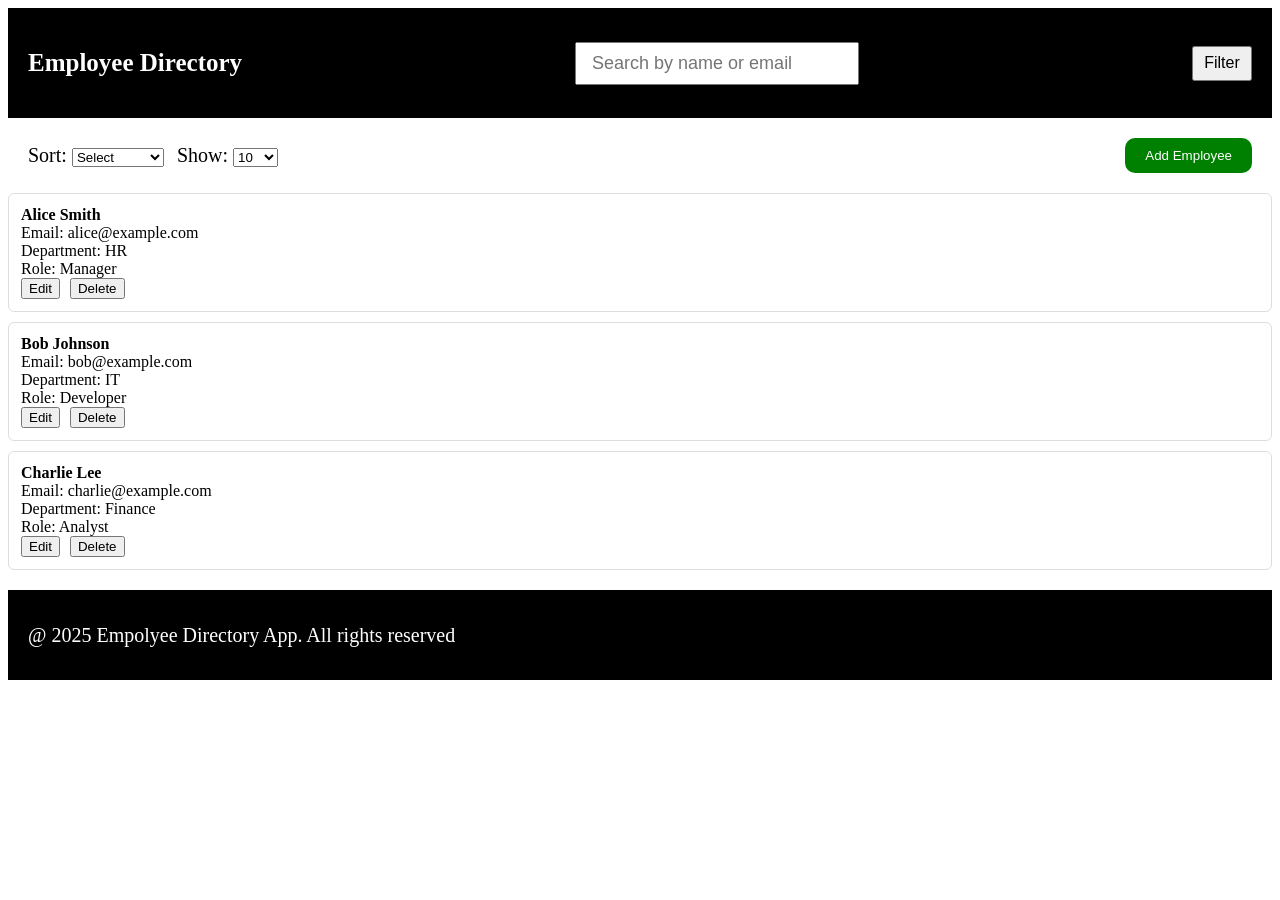
<file: index.html>
<!DOCTYPE html>
<html>
<head>
  <meta charset="utf-8" />
  <title>Employee Directory</title>
  <link rel="stylesheet" href="styles/style.css" />
</head>
<body>
   
  <header>
      <div class="main-conatiner-lg">
          <h1 class="heading">Employee Directory</h1>
          <input type="text" id="searchBar" placeholder="Search by name or email"  class="search-input"/>
          <button class="filter-btn" onclick="filterPopup()">Filter</button>
      </div>
      <div class="main-conatiner-sm">
          <h1 class="heading">Employee Directory</h1>
          <div class="header-sm-card">
              <input type="text" id="searchBar" placeholder="Search by name or email"  class="search-input"/>
              <button class="filter-btn" onclick="filterPopup()">Filter</button>
          </div>
      </div>
  </header>
  <div class="card-2">
    <div class="select-card">
        <div>
            <label >Sort:
              <select id="sort">
                  <option value="">Select</option>
                  <option value="First Name">First Name</option>
                  <option value="Department">Department</option>
                  <option value="Role">Role</option>
              </select>
            </label>
        </div>
        <div>
            <label>Show:
              <select id="paginationSize" onchange="changePageSize(this.value)">
                <option>10</option>
                <option>25</option>
                <option>50</option>
                <option>100</option>
              </select>
            </label>
        </div>
    </div>
    <button id="addEmployee" class="add-employee-btn" onclick="toggleFormView()">Add Employee</button>
  </div>

  <section id="filters" class="hidden">
    <div class="filter-card">
      <label>First Name:<input type="text" id="filterName" placeholder="First Name" /></label>
      <label>Department:<input type="text" id="filterDepartment" placeholder="Department" /></label>
      <label>Role:<input type="text" id="filterRole" placeholder="Role" /></label>
      <div class="filter-btn-card">
        <button onclick="applyFilters()" class="filter-apply-btn">Apply</button>
        <button onclick="resetFilters()">Reset</button>
      </div>
    </div>
  </section>


  <main id="employeeListView">
    <div id="employeeList"></div>
  </main>

  

  <main id="employeeFormView" class="hidden">
    <h1 id="formTitle">Add Employee</h1>
    <form id="employeeForm" novalidate>
      <input type="hidden" id="empId" />
      <label>
        First Name
        <input type="text" id="firstName" placeholder="First Name" required />
      </label>
      <label>
        Last Name
        <input type="text" id="lastName" placeholder="Last Name" required />
      </label>
      <label>
        Email
        <input type="email" id="email" placeholder="Email" required />
      </label>
      <label>
        Department
        <input type="text" id="department" placeholder="Department" required />
      </label>
      <label>
        Role
        <input type="text" id="role" placeholder="Role" required />
      </label>
      <div class="form-actions">
        <button type="button" onclick="cancelForm()">Cancel</button>
        <button type="submit" id="submitBtn">Add</button>
      </div>
    </form>
  </main>
  <footer>
     <div class="footer-card">
            <p class="footer-para">@ 2025 Empolyee Directory App. All rights reserved</p>
        </div>
  </footer>

  <script src="scripts/data.js"></script>
  <script src="scripts/utils.js"></script>
  <script src="scripts/main.js"></script>
  <script src="scripts/form.js"></script>
  <script>
    function toggleFormView(editData = null) {
      document.getElementById("employeeListView").classList.add("hidden");
      document.getElementById("employeeFormView").classList.remove("hidden");

      document.getElementById("formTitle").textContent = editData ? "Edit Employee" : "Add Employee";
      document.getElementById("submitBtn").textContent = editData ? "Save" : "Add";

      ["empId", "firstName", "lastName", "email", "department", "role"].forEach(id => {
        document.getElementById(id).value = editData ? editData[id] || "" : "";
      });
    }

    function cancelForm() {
      document.getElementById("employeeFormView").classList.add("hidden");
      document.getElementById("employeeListView").classList.remove("hidden");
    }

    function editEmployee(id) {
      const emp = employeeData.find(e => e.id === id);
      toggleFormView(emp);
    }
</script>
</body>
</html>
</file>
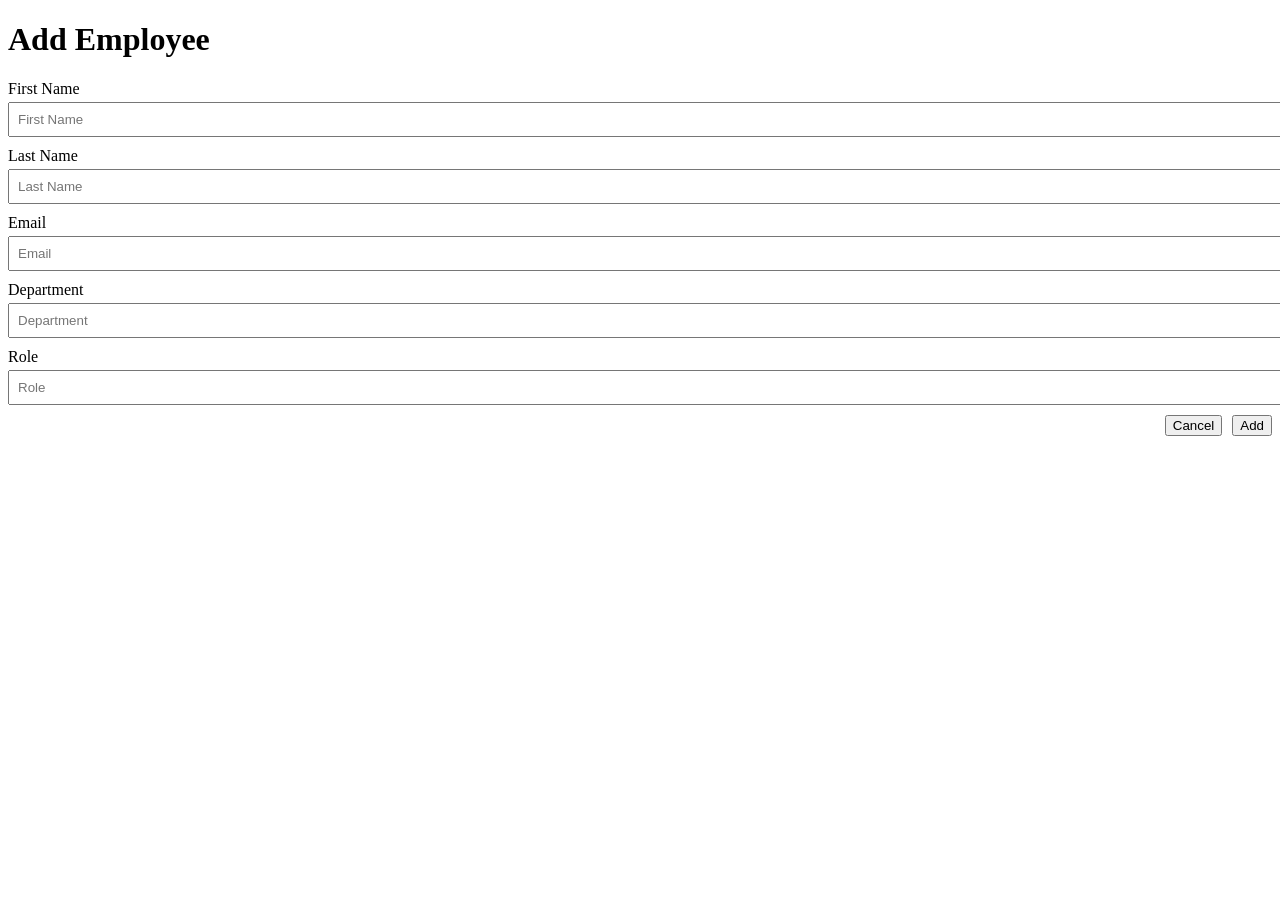
<file: add-edit.html>
<!DOCTYPE html>
<html>
<head>
  <meta charset="utf-8" />
  <title>Add / Edit Employee</title>
  <link rel="stylesheet" href="styles/style.css" />
</head>
<body>
   
  <h1 id="formTitle">Add Employee</h1>
  <form id="employeeForm" novalidate >
    <input type="hidden" id="empId" />
    <label>
      First Name
      <input type="text" id="firstName" placeholder="First Name" required />
    </label>
    <label>
      Last Name
      <input type="text" id="lastName" placeholder="Last Name" required />
    </label>
    <label>
      Email
      <input type="email" id="email" placeholder="Email" required />
    </label>
    <label>
      Department
      <input type="text" id="department" placeholder="Department" required />
    </label>
    <label>
      Role
      <input type="text" id="role" placeholder="Role" required />
    </label>
    <div class="form-actions">
      <button type="button" onclick="window.location.href='index.html'">Cancel</button>
      <button type="submit" id="submitBtn">Add</button>
    </div>
  </form>
   
  <script src="scripts/data.js"></script>
  <script src="scripts/form.js"></script>
</body>
</html>
</file>
<file: styles/style.css>
.hidden {
  display: none;
}

#filters {
  margin-bottom: 20px;
  background: #f9f9f9;
  padding: 10px;
  border-radius: 5px;
}

.employee-card {
  border: 1px solid #ddd;
  border-radius: 6px;
  padding: 12px;
  margin-bottom: 10px;
}

.employee-card button {
  margin-right: 6px;
}

footer {
  margin-top: 20px;
}

form label {
  display: block;
  margin-bottom: 10px;
}

form input {
  width: 100%;
  padding: 8px;
  margin-top: 4px;
}

.form-actions {
  display: flex;
  justify-content: flex-end;
  gap: 10px;
  margin-top: 10px;
}
.filter-btn-card{
  margin-top: 10px;
}
.filter-apply-btn{
  margin-right: 10px;
}
.add-employee-card111{
  width: 400px;
  background-color: aquamarine;
}
 

@media screen and (min-width: 768px) {
    .main-conatiner-lg {
        height: 70px;
        background-color: #000000;
        padding: 20px;
        display: flex;
        justify-content: space-between;
        align-items: center;
    }

    .main-conatiner-sm {
        display: none;
    }

    .heading {
        color: #ffffff;
        font-size: 25px;
        font-weight: 700;
        font-family: "Roboto";
    }

    .search-input {
        height: 35px;
        width: 250px;
        padding: 2px 15px;
        font-size: 18px;
    }

    .filter-btn {
        height: 35px;
        width: 60px;
        font-size: 16px;
    }

    .card-2 {
        padding: 20px;
        font-size: 20px;
        display: flex;
        justify-content: space-between;
        align-items: center;
    }

    .select-card {
        width: 250px;
        display: flex;
        justify-content: space-between;
        align-items: center;
    }

    .add-employee-btn {
        background: green;
        height: 35px;
        color: #ffffff;
        border-radius: 10px;
        border: none;
        outline: none;
        padding: 10px 20px;
    }

    .footer-card {
        background-color: #000000;
        height: 50px;
        display: flex;
        justify-content: flex-start;
        align-items: center;
        padding: 20px;
    }

    .footer-para {
        color: #ffffff;
        font-size: 20px;
        font-family: "Roboto";
    }
}

@media screen and (max-width:767px) {
    .main-conatiner-lg {
        display: none;
    }

    .main-conatiner-sm {
        background-color: #000000;
        height: 80px;
        padding: 10px;
        color: #ffffff;
        display: flex;
        flex-direction: column;
        justify-content: center;
        align-items: center;
    }

    .heading {
        font-size: 18px;
    }

    .header-sm-card {
        display: flex;
        justify-content: space-evenly;
        align-items: center;
    }

    .search-input {
        width: 150px;
        padding: 5px;
        font-size: 12px;
        margin-right: 10px;
    }

    .filter-btn {
        height: 27px;
        width: 50px;
        padding: 5px;
        font-size: 12px;
    }

    .card-2 {
        padding: 10px;
        font-size: 20px;
        display: flex;
        flex-direction: column;
        align-items: center;
    }

    .select-card {
        width: 100%;
        display: flex;
        justify-content: space-evenly;
        align-items: center;
        margin-bottom: 15px;
        font-size: 14px;
    }

    .add-employee-btn {
        background: green;
        height: 35px;
        width: 100%;
        color: #ffffff;
        border-radius: 10px;
        border: none;
        outline: none;
        padding: 10px 20px;
    }

    .footer-card {
        background-color: #000000;
        height: 25px;
        display: flex;
        justify-content: flex-start;
        align-items: center;
        padding: 20px;
    }

    .footer-para {
        color: #ffffff;
        font-size: 11px;
        font-family: "Roboto";
    }
    
    .filter-card{
      display: flex;
      flex-direction: column;
      justify-content: center;
      align-items: center;
    }
    .filter-btn-card{
      display: flex;
    }
}
</file>
